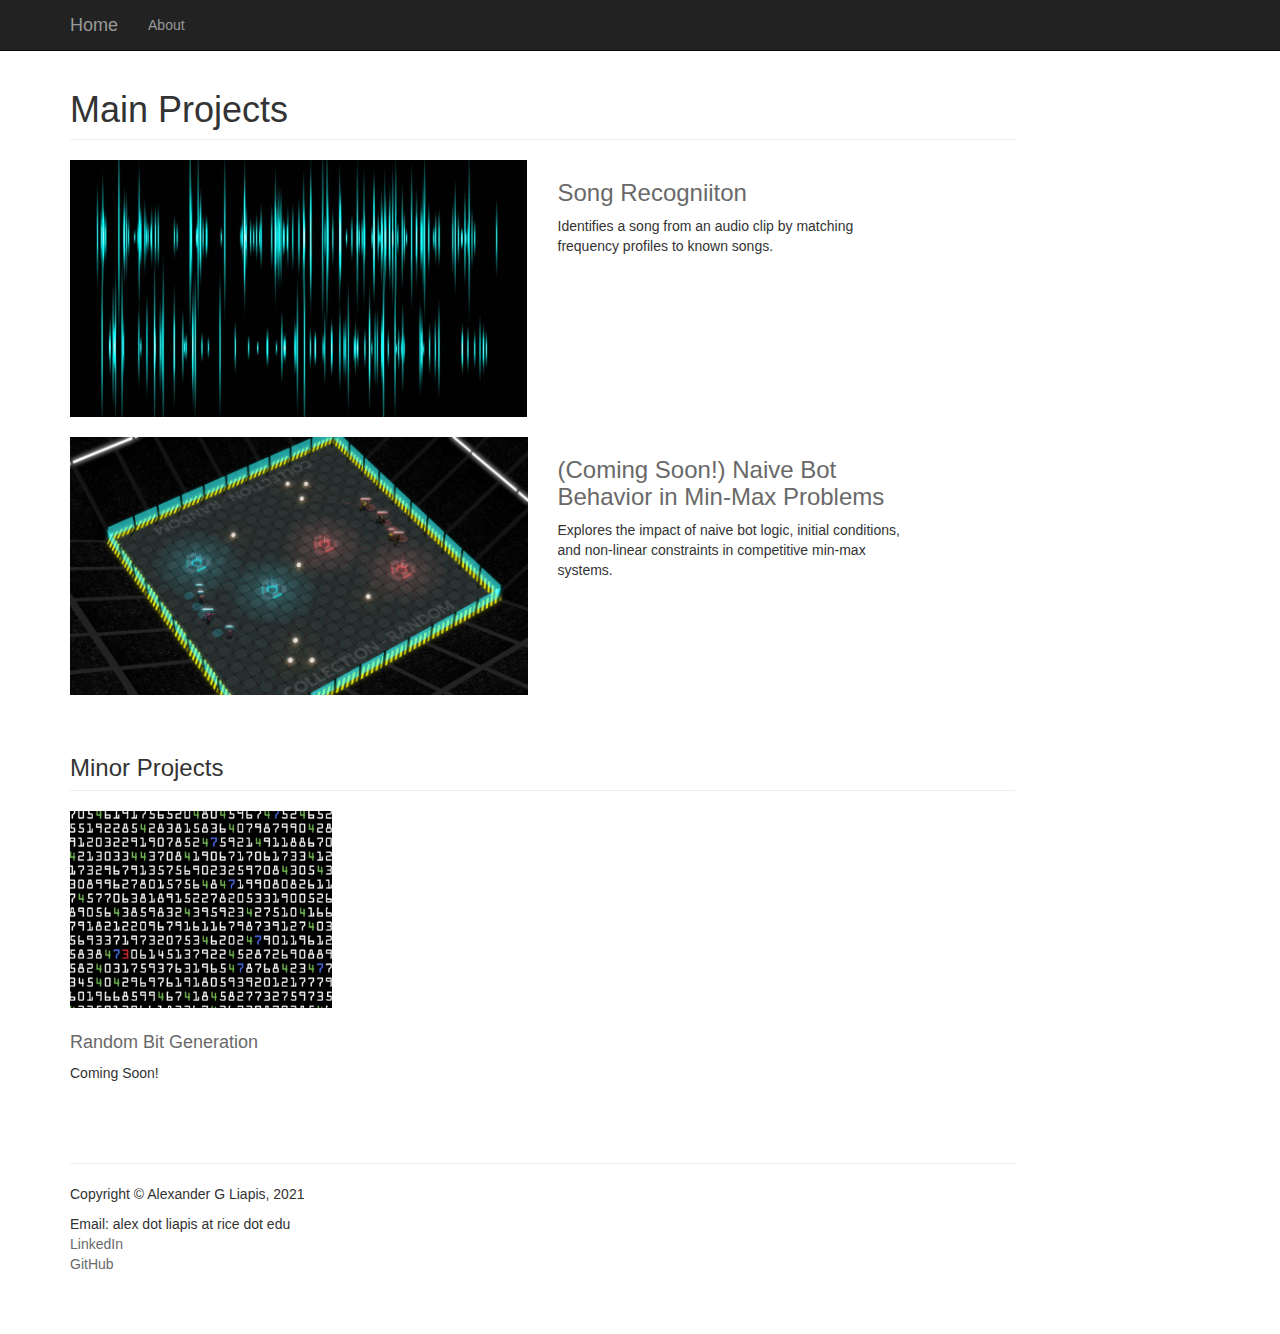
<file: index.html>
<!DOCTYPE html>
<html lang="en">
  <head>
    <meta charset="utf-8">
    <meta name="viewport" content="width=device-width, initial-scale=1.0">
    <meta name="description" content="Personal Website">
    <meta name="author" content="Alexander G Liapis">

    <title>Alexander Liapis's Website</title>
    <link rel="icon" href="assets/website_icon.png">

    <!-- Bootstrap core CSS -->
    <link href="css/bootstrap.css" rel="stylesheet">

    <!-- Custom CSS for the '3 Col Portfolio' Template -->
    <link href="css/portfolio-item.css" rel="stylesheet">

    <!-- Custom CSS additions for this website -->
    <link href="css/custom-style.css" rel="stylesheet">

  </head>

  <body>
    <nav class="navbar navbar-fixed-top navbar-inverse" role="navigation">
      <div class="container">
        <div class="navbar-header">
          <button type="button" class="navbar-toggle" data-toggle="collapse" data-target=".navbar-ex1-collapse">
            <span class="sr-only">Toggle navigation</span>
            <span class="icon-bar"></span>
            <span class="icon-bar"></span>
            <span class="icon-bar"></span>
          </button>
          <a class="navbar-brand" href="index.html">Home</a>
        </div>

        <!-- Collect the nav links, forms, and other content for toggling -->
        <div class="collapse navbar-collapse navbar-ex1-collapse">
          <ul class="nav navbar-nav">
            <!-- TODO: Add blogs <li><a href="#blog">Blog</a></li> -->
            <li><a href="about.html">About</a></li>
          </ul>
        </div><!-- /.navbar-collapse -->
      </div><!-- /.container -->
    </nav>

    <div class="container">

      <div class="row">

        <div class="col-lg-10">
          <h1 class="page-header">Main Projects</h1>
        </div>

      </div>

      <div class="row">

        <div class="col-md-5">
          <a href="projects/song.html">
            <img class="img-responsive" src="assets/sound_waveform.jfif">
          </a>
        </div>

        <div class="col-md-4">
          <a class="soft-link" href="projects/song.html">
            <h3>Song Recogniiton</h3>
          </a>
          <p>Identifies a song from an audio clip by matching frequency profiles to known songs.</p>
        </div>
      </div>

      <br>

      <div class="row">

        <div class="col-md-5">
          <a href="">
            <img class="img-responsive" src="assets/bot_arena.png">
          </a>
        </div>

        <div class="col-md-4">
          <a class="soft-link" href="">
            <h3>(Coming Soon!) Naive Bot Behavior in Min-Max Problems</h3>
          </a>
          <p>Explores the impact of naive bot logic, initial conditions, and non-linear constraints in competitive min-max systems.</p>
        </div>

      </div>

      <br>
      <div class="row">

        <div class="col-lg-10">
          <h3 class="page-header">Minor Projects</h3>
        </div>

        <div class="col-sm-3 col-xs-6">
        	<a href=""><img class="img-responsive portfolio-item" src="assets/rand.jfif"></a>
          <a class="soft-link" href="index.html">
            <h4>Random Bit Generation</h4>
          </a>
          <p>Coming Soon!</p>
        </div>
      </div>

    </div><!-- /.container -->

    <div class="container">
      <footer>
        <div class="row">
          <div class="col-lg-10">
            <hr>
            <p>Copyright &copy Alexander G Liapis, 2021</p>
          </div>
        </div>
        <div class="row">
          <div class="col-lg-10">
            <p>Email: alex dot liapis at rice dot edu
              <br>
              <a class="soft-link" href="https://www.linkedin.com/in/alexander-liapis/" itemprop="sameAs">
                <i class="fa fa-fw fa-linkedin-square" aria-hidden="true"></i> LinkedIn
              </a>
              <br>
              <a class="soft-link" href="https://github.com/AlexGLiapis" itemprop="sameAs">
                <i class="fa fa-fw fa-github" aria-hidden="true"></i> GitHub
              </a>
              <br>
            </p>
          </div>
        </div>

      </footer>

    </div><!-- /.container -->

    <!-- JavaScript -->
    <script src="js/jquery-1.10.2.js"></script>
    <script src="js/bootstrap.js"></script>

  </body>

</html>
</file>
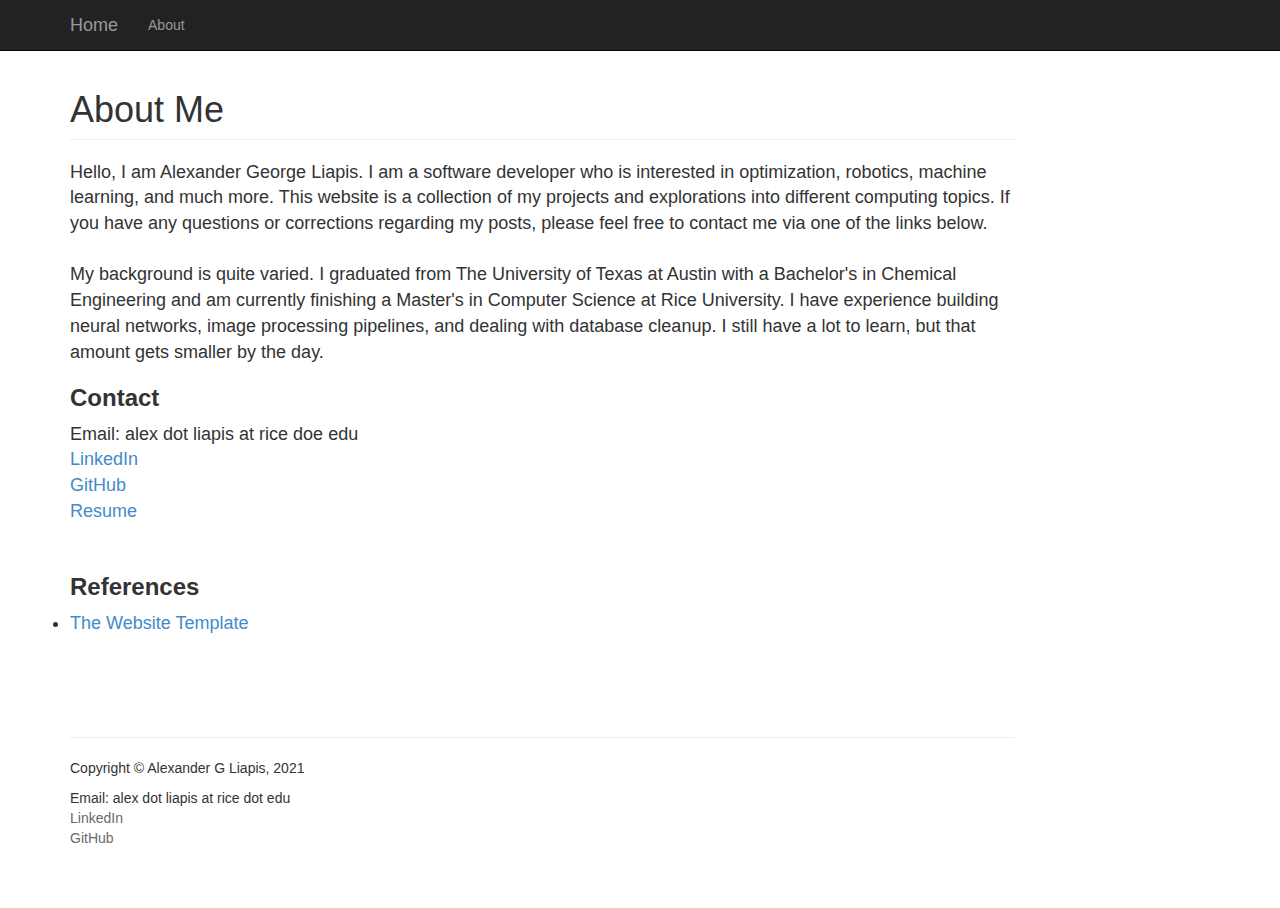
<file: about.html>
<!DOCTYPE html>
<html lang="en">
  <head>
    <meta charset="utf-8">
    <meta name="viewport" content="width=device-width, initial-scale=1.0">
    <meta name="description" content="Personal Website">
    <meta name="author" content="Alexander G Liapis">

    <title>Alexander Liapis's Website</title>
    <link rel="icon" href="assets/website_icon.png">

    <!-- Bootstrap core CSS -->
    <link href="css/bootstrap.css" rel="stylesheet">

    <!-- Custom CSS for the '3 Col Portfolio' Template -->
    <link href="css/portfolio-item.css" rel="stylesheet">

    <!-- Custom CSS additions for this website -->
    <link href="css/custom-style.css" rel="stylesheet">

  </head>

  <body>
    <nav class="navbar navbar-fixed-top navbar-inverse" role="navigation">
      <div class="container">
        <div class="navbar-header">
          <button type="button" class="navbar-toggle" data-toggle="collapse" data-target=".navbar-ex1-collapse">
            <span class="sr-only">Toggle navigation</span>
            <span class="icon-bar"></span>
            <span class="icon-bar"></span>
            <span class="icon-bar"></span>
          </button>
          <a class="navbar-brand" href="index.html">Home</a>
        </div>

        <!-- Collect the nav links, forms, and other content for toggling -->
        <div class="collapse navbar-collapse navbar-ex1-collapse">
          <ul class="nav navbar-nav">
            <!-- TODO: Add blogs <li><a href="#blog">Blog</a></li> -->
            <li><a href="about.html">About</a></li>
          </ul>
        </div><!-- /.navbar-collapse -->
      </div><!-- /.container -->
    </nav>

    <div class="container">
      <div class="row">
        <div class="col-lg-10">
          <h1 class="page-header">About Me</h1>
        </div>
      </div>

      <div class="row">
        <div class="col-lg-10">
          <p style="font-size:18px;">
            Hello, I am Alexander George Liapis.
            I am a software developer who is interested in optimization, robotics, machine learning, and much more.
            This website is a collection of my projects and explorations into different computing topics.
            If you have any questions or corrections regarding my posts, please feel free to contact me via one of the links below.
            <br><br>
            My background is quite varied. I graduated from The University of Texas at Austin with a Bachelor's in Chemical Engineering and am currently finishing a Master's in Computer Science at Rice University.
            I have experience building neural networks, image processing pipelines, and dealing with database cleanup.
            I still have a lot to learn, but that amount gets smaller by the day.
          </p>

          <h3><b>Contact</b></h3>
          <p style="font-size:18px;">
            Email: alex dot liapis at rice doe edu
            <br>
            <a style="font-size:18px;" href="https://www.linkedin.com/in/alexander-liapis/">LinkedIn</a>
            <br>
            <a style="font-size:18px;" href="https://github.com/AlexGLiapis">GitHub</a>
            <br>
            <a style="font-size:18px;" href="assets/Resume.pdf">Resume</a>
          </p>

          <br>

          <h3><b>References</b></h3>
          <p style="font-size:18px;">
            <li style="font-size:18px;"><a href="https://github.com/StartBootstrap/startbootstrap-3-col-portfolio">The Website Template</a></li>
          </p>
        </div>
      </div>


      <br>

    </div><!-- /.container -->

    <div class="container">
      <footer>
        <div class="row">
          <div class="col-lg-10">
            <hr>
            <p>Copyright &copy Alexander G Liapis, 2021</p>
          </div>
        </div>
        <div class="row">
          <div class="col-lg-10">
            <p>Email: alex dot liapis at rice dot edu
              <br>
              <a class="soft-link" href="https://www.linkedin.com/in/alexander-liapis/" itemprop="sameAs">
                <i class="fa fa-fw fa-linkedin-square" aria-hidden="true"></i> LinkedIn
              </a>
              <br>
              <a class="soft-link" href="https://github.com/AlexGLiapis" itemprop="sameAs">
                <i class="fa fa-fw fa-github" aria-hidden="true"></i> GitHub
              </a>
              <br>
            </p>
          </div>
        </div>

      </footer>

    </div><!-- /.container -->

    <!-- JavaScript -->
    <script src="js/jquery-1.10.2.js"></script>
    <script src="js/bootstrap.js"></script>

  </body>

</html>
</file>
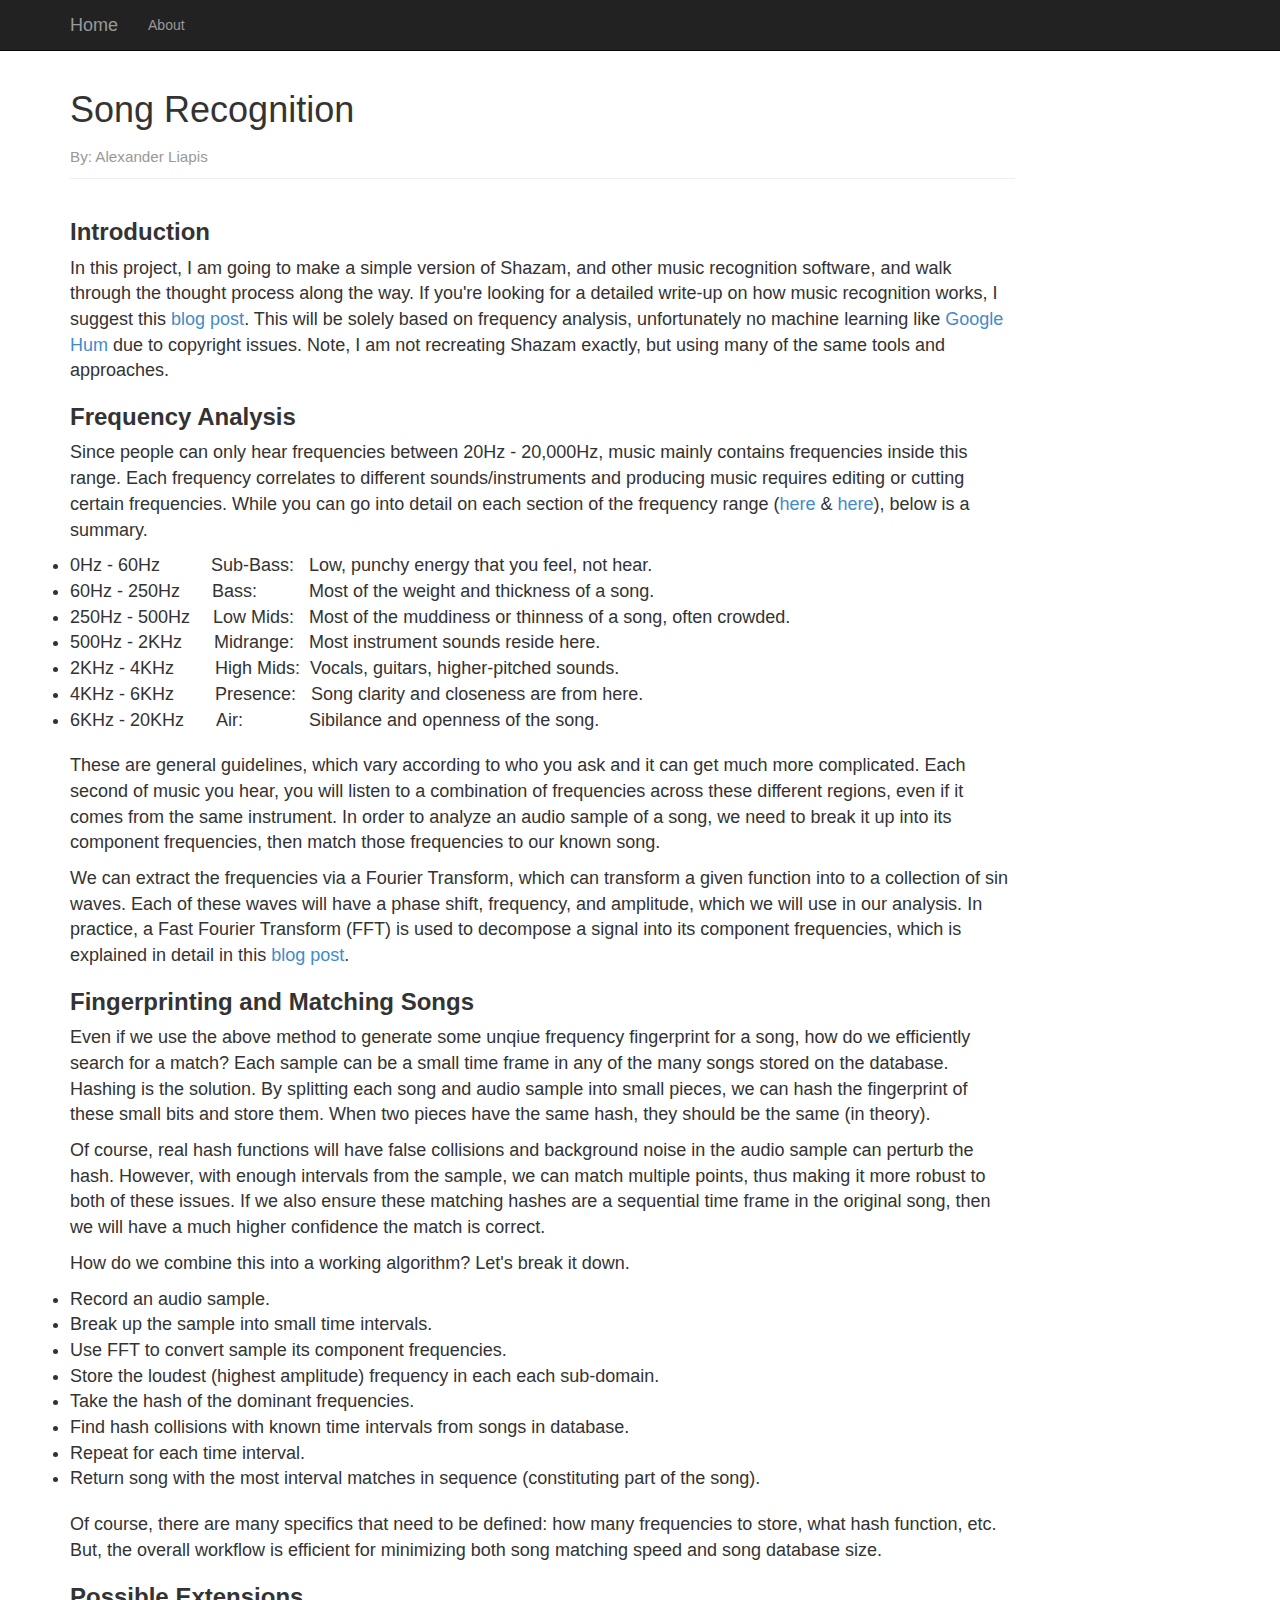
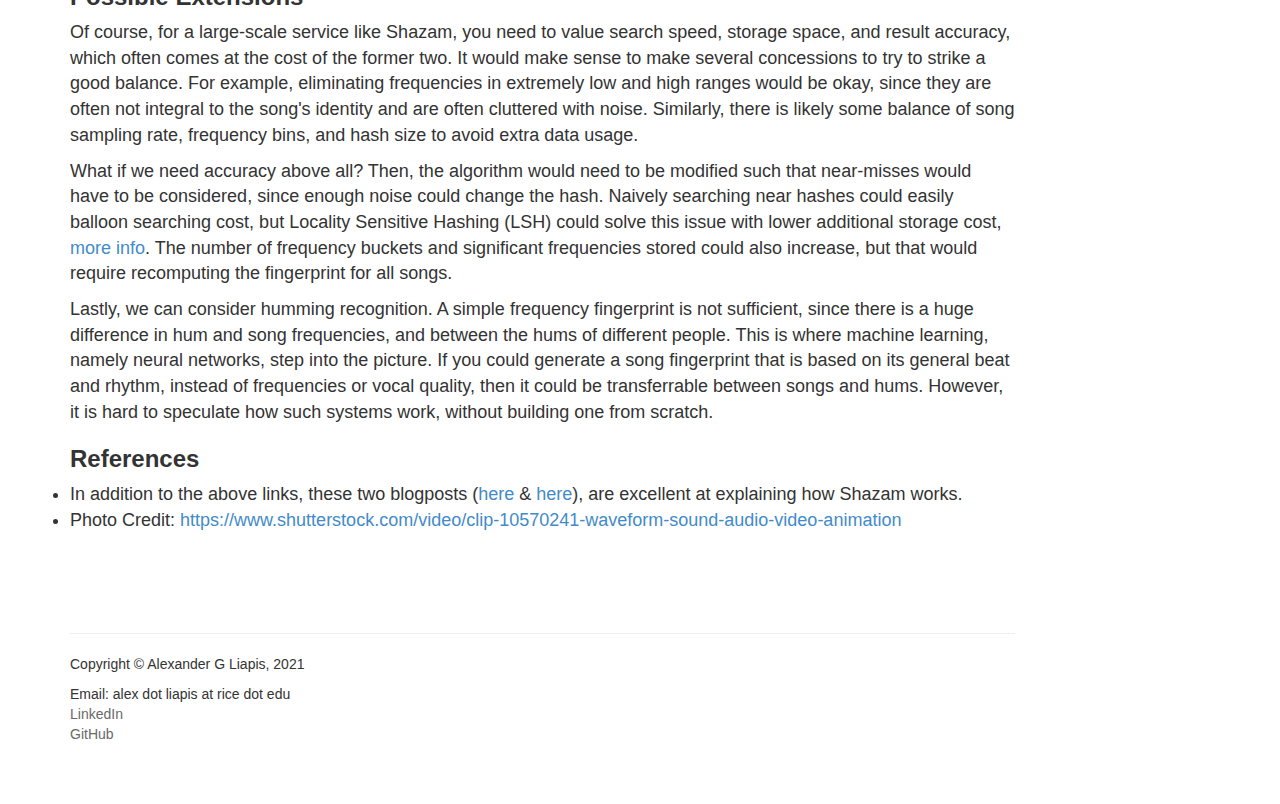
<file: projects/song.html>
<!DOCTYPE html>
<html lang="en">
  <head>
    <meta charset="utf-8">
    <meta name="viewport" content="width=device-width, initial-scale=1.0">
    <meta name="description" content="Personal Website">
    <meta name="author" content="Alexander G Liapis">

    <title>Alexander Liapis's Website</title>
    <link rel="icon" href="../assets/website_icon.png">

    <!-- Bootstrap core CSS -->
    <link href="../css/bootstrap.css" rel="stylesheet">

    <!-- Custom CSS for the '3 Col Portfolio' Template -->
    <link href="../css/portfolio-item.css" rel="stylesheet">

    <!-- Custom CSS additions for this website -->
    <link href="../css/custom-style.css" rel="stylesheet">

  </head>

  <body>
    <nav class="navbar navbar-fixed-top navbar-inverse" role="navigation">
      <div class="container">
        <div class="navbar-header">
          <button type="button" class="navbar-toggle" data-toggle="collapse" data-target=".navbar-ex1-collapse">
            <span class="sr-only">Toggle navigation</span>
            <span class="icon-bar"></span>
            <span class="icon-bar"></span>
            <span class="icon-bar"></span>
          </button>
          <a class="navbar-brand" href="../index.html">Home</a>
        </div>

        <!-- Collect the nav links, forms, and other content for toggling -->
        <div class="collapse navbar-collapse navbar-ex1-collapse">
          <ul class="nav navbar-nav">
            <!-- TODO: Add blogs <li><a href="#blog">Blog</a></li> -->
            <li><a href="../about.html">About</a></li>
          </ul>
        </div><!-- /.navbar-collapse -->
      </div><!-- /.container -->
    </nav>

    <div class="container">
      <div class="row">
        <div class="col-lg-10">
          <h1 class="page-header">Song Recognition<br><small><small>By: Alexander Liapis</small></small></h1>
        </div>
      </div>

      <div class="row">
        <div class="col-lg-10">
          <h3><b>Introduction</b></h3>
          <p style="font-size:18px;">In this project, I am going to make a simple version of Shazam, and other music recognition software, and walk through the thought process along the way.
            If you're looking for a detailed write-up on how music recognition works, I suggest this <a href="http://coding-geek.com/how-shazam-works/">blog post</a>.
            This will be solely based on frequency analysis, unfortunately no machine learning like <a href="https://blog.google/products/search/hum-to-search/">Google Hum</a> due to copyright issues.
            Note, I am not recreating Shazam exactly, but using many of the same tools and approaches.
          </p>

          <h3><b>Frequency Analysis</b></h3>
          <p style="font-size:18px;">
            Since people can only hear frequencies between 20Hz - 20,000Hz, music mainly contains frequencies inside this range.
            Each frequency correlates to different sounds/instruments and producing music requires editing or cutting certain frequencies.
            While you can go into detail on each section of the frequency range (<a href="https://musicproductiontips.net/wp-content/uploads/pdf/musicproductiontips.net-Frequency_Chart__The_Most_Important_Audio_Frequency_Ranges-letter.pdf">here</a> & <a href="https://blog.landr.com/sound-frequency-eq/">here</a>),
            below is a summary.
          </p>
          <li style="font-size:18px;">0Hz - 60Hz &emsp;&emsp;&nbsp; Sub-Bass:&nbsp;&nbsp; Low, punchy energy that you feel, not hear.</li>
          <li style="font-size:18px;">60Hz - 250Hz &emsp;&ensp;Bass: &nbsp;&emsp;&nbsp; &ensp; Most of the weight and thickness of a song.</li>
          <li style="font-size:18px;">250Hz - 500Hz &emsp;Low Mids:&nbsp;&nbsp; Most of the muddiness or thinness of a song, often crowded.</li>
          <li style="font-size:18px;">500Hz - 2KHz &emsp;&ensp;Midrange:&nbsp;&nbsp; Most instrument sounds reside here.</li>
          <li style="font-size:18px;">2KHz - 4KHz &emsp;&emsp;High Mids:&nbsp; Vocals, guitars, higher-pitched sounds.</li>
          <li style="font-size:18px;">4KHz - 6KHz &emsp;&emsp;Presence:&nbsp;&nbsp; Song clarity and closeness are from here.</li>
          <li style="font-size:18px;">6KHz - 20KHz &emsp;&nbsp; Air: &nbsp;&emsp; &emsp; &nbsp; Sibilance and openness of the song.</li>
          <br>
          <p style="font-size:18px;">
            These are general guidelines, which vary according to who you ask and it can get much more complicated.
            Each second of music you hear, you will listen to a combination of frequencies across these different regions, even if it comes from the same instrument.
            In order to analyze an audio sample of a song, we need to break it up into its component frequencies, then match those frequencies to our known song.
          </p>
          <p style="font-size:18px;">
            We can extract the frequencies via a Fourier Transform, which can transform a given function into to a collection of sin waves.
            Each of these waves will have a phase shift, frequency, and amplitude, which we will use in our analysis.
            In practice, a Fast Fourier Transform (FFT) is used to decompose a signal into its component frequencies, which is explained in detail in this <a href="https://towardsdatascience.com/fast-fourier-transform-937926e591cb">blog post</a>.
          </p>

          <h3><b>Fingerprinting and Matching Songs</b></h3>
          <p style="font-size:18px;">
            Even if we use the above method to generate some unqiue frequency fingerprint for a song, how do we efficiently search for a match?
            Each sample can be a small time frame in any of the many songs stored on the database.
            Hashing is the solution.
            By splitting each song and audio sample into small pieces, we can hash the fingerprint of these small bits and store them.
            When two pieces have the same hash, they should be the same (in theory).
          </p>

          <p style="font-size:18px;">
            Of course, real hash functions will have false collisions and background noise in the audio sample can perturb the hash.
            However, with enough intervals from the sample, we can match multiple points, thus making it more robust to both of these issues.
            If we also ensure these matching hashes are a sequential time frame in the original song, then we will have a much higher confidence the match is correct.
          </p>

          <p style="font-size:18px;">
            How do we combine this into a working algorithm?
            Let's break it down. </p>
          <li style="font-size:18px;">Record an audio sample.</li>
          <li style="font-size:18px;">Break up the sample into small time intervals.</li>
          <li style="font-size:18px;">Use FFT to convert sample its component frequencies.</li>
          <li style="font-size:18px;">Store the loudest (highest amplitude) frequency in each each sub-domain.</li>
          <li style="font-size:18px;">Take the hash of the dominant frequencies.</li>
          <li style="font-size:18px;">Find hash collisions with known time intervals from songs in database.</li>
          <li style="font-size:18px;">Repeat for each time interval.</li>
          <li style="font-size:18px;">Return song with the most interval matches in sequence (constituting part of the song).</li>
          <br>
          <p style="font-size:18px;">
            Of course, there are many specifics that need to be defined: how many frequencies to store, what hash function, etc.
            But, the overall workflow is efficient for minimizing both song matching speed and song database size.
          </p>

          <h3><b>Possible Extensions</b></h3>
          <p style="font-size:18px;">
            Of course, for a large-scale service like Shazam, you need to value search speed, storage space, and result accuracy, which often comes at the cost of the former two.
            It would make sense to make several concessions to try to strike a good balance.
            For example, eliminating frequencies in extremely low and high ranges would be okay, since they are often not integral to the song's identity and are often cluttered with noise.
            Similarly, there is likely some balance of song sampling rate, frequency bins, and hash size to avoid extra data usage.
          </p>
          <p style="font-size:18px;">
            What if we need accuracy above all?
            Then, the algorithm would need to be modified such that near-misses would have to be considered, since enough noise could change the hash.
            Naively searching near hashes could easily balloon searching cost, but Locality Sensitive Hashing (LSH) could solve this issue with lower additional storage cost, <a href="https://en.wikipedia.org/wiki/Locality-sensitive_hashing">more info</a>.
            The number of frequency buckets and significant frequencies stored could also increase, but that would require recomputing the fingerprint for all songs.
          </p>

          <p style="font-size:18px;">
            Lastly, we can consider humming recognition.
            A simple frequency fingerprint is not sufficient, since there is a huge difference in hum and song frequencies, and between the hums of different people.
            This is where machine learning, namely neural networks, step into the picture.
            If you could generate a song fingerprint that is based on its general beat and rhythm, instead of frequencies or vocal quality, then it could be transferrable between songs and hums.
            However, it is hard to speculate how such systems work, without building one from scratch.
          </p>

          <h3><b>References</b></h3>
          <p style="font-size:18px;">
            <li style="font-size:18px;">In addition to the above links, these two blogposts (<a href="http://coding-geek.com/how-shazam-works/">here</a> & <a href="https://www.royvanrijn.com/blog/2010/06/creating-shazam-in-java/">here</a>), are excellent at explaining how Shazam works.</li>
            <li style="font-size:18px;">Photo Credit: <a href="https://www.shutterstock.com/video/clip-10570241-waveform-sound-audio-video-animation">https://www.shutterstock.com/video/clip-10570241-waveform-sound-audio-video-animation</a></li>
          </p>
        </div>
      </div>


      <br>

    </div><!-- /.container -->

    <div class="container">
      <footer>
        <div class="row">
          <div class="col-lg-10">
            <hr>
            <p>Copyright &copy Alexander G Liapis, 2021</p>
          </div>
        </div>
        <div class="row">
          <div class="col-lg-10">
            <p>Email: alex dot liapis at rice dot edu
              <br>
              <a class="soft-link" href="https://www.linkedin.com/in/alexander-liapis/" itemprop="sameAs">
                <i class="fa fa-fw fa-linkedin-square" aria-hidden="true"></i> LinkedIn
              </a>
              <br>
              <a class="soft-link" href="https://github.com/AlexGLiapis" itemprop="sameAs">
                <i class="fa fa-fw fa-github" aria-hidden="true"></i> GitHub
              </a>
              <br>
            </p>
          </div>
        </div>

      </footer>

    </div><!-- /.container -->

    <!-- JavaScript -->
    <script src="../js/jquery-1.10.2.js"></script>
    <script src="../js/bootstrap.js"></script>

  </body>

</html>
</file>
<file: css/portfolio-item.css>
body {
	margin-top: 50px; /* 50px is the height of the navbar - change this if the navbarn height changes */
}

.portfolio-item {
	margin-bottom: 25px;
}

footer {
	margin: 50px 0;
}
</file>
<file: css/custom-style.css>
.soft-link {
  color: #696969;
  text-decoration: none;
}

.soft-link:hover,
.soft-link:focus {
  color: #008B8B;
}

.soft-link:focus {
  outline: thin dotted #333;
  outline: 5px auto -webkit-focus-ring-color;
  outline-offset: -2px;
}
</file>
